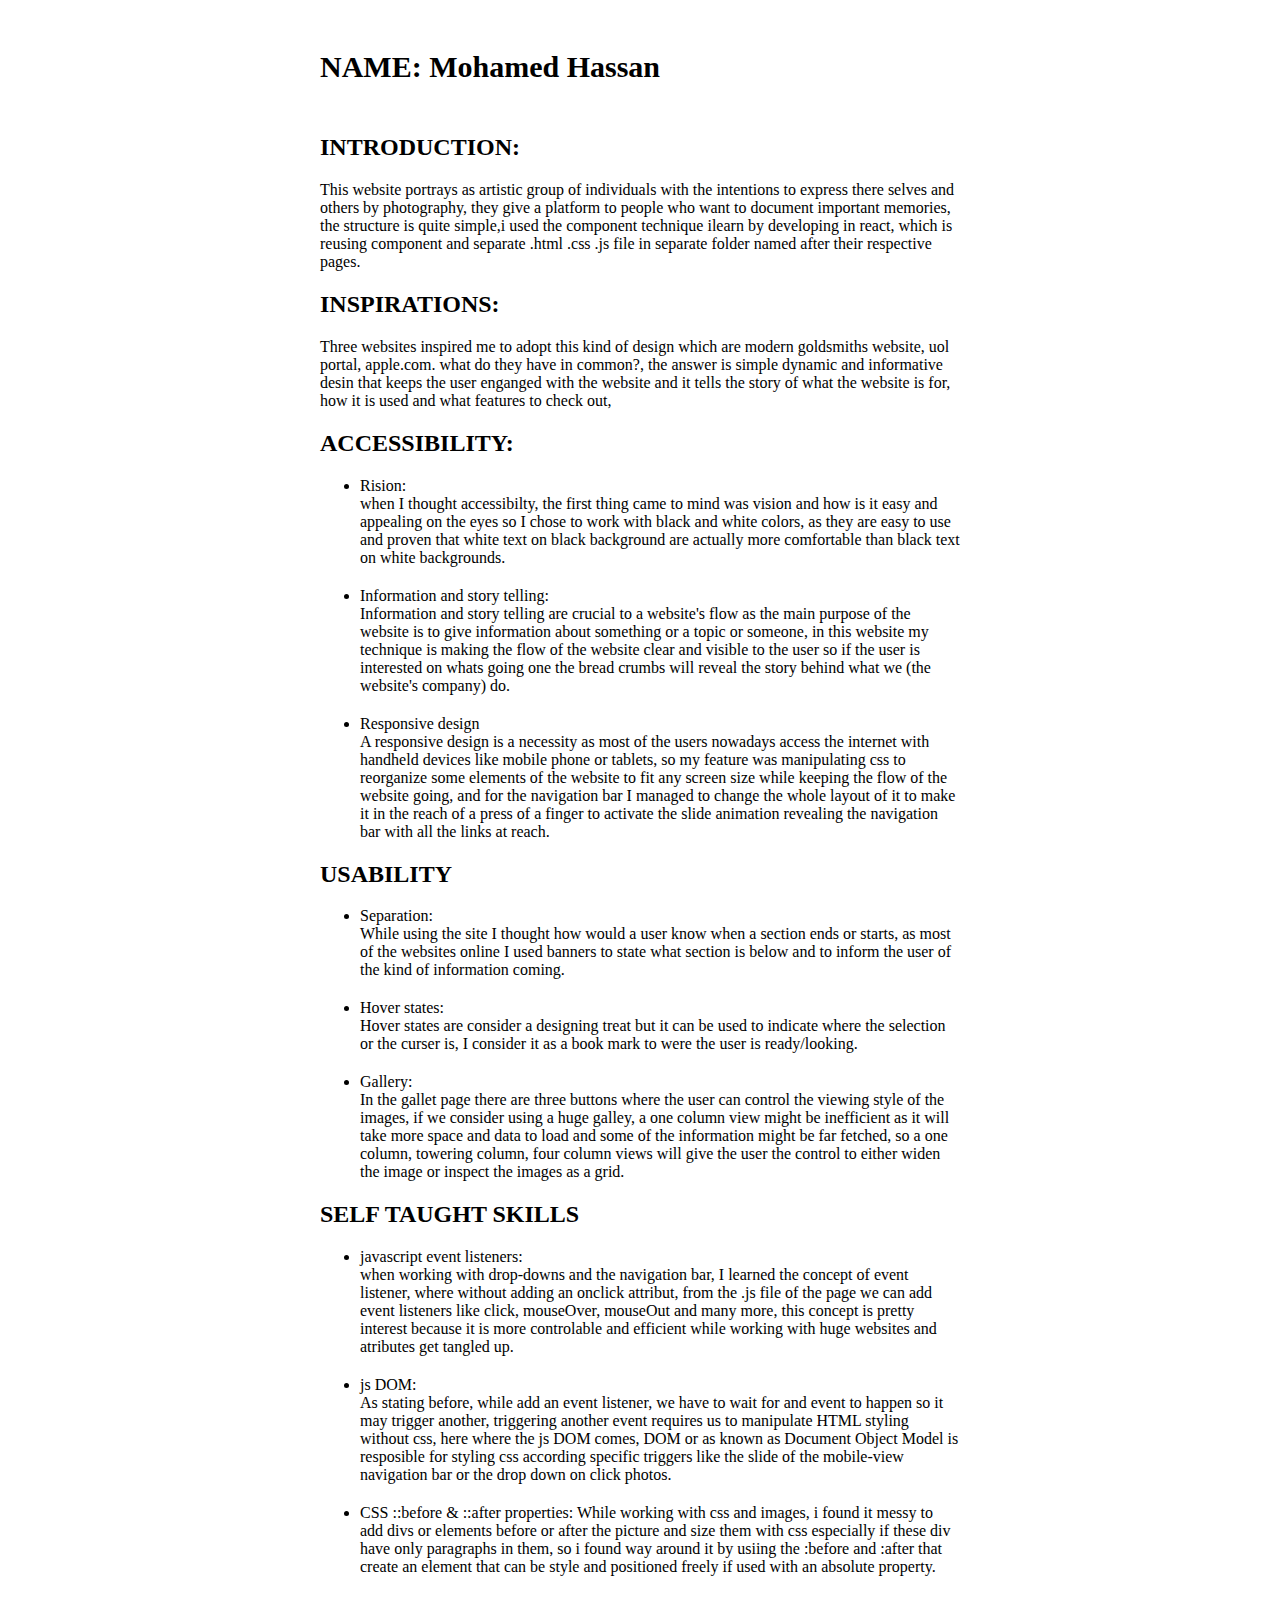
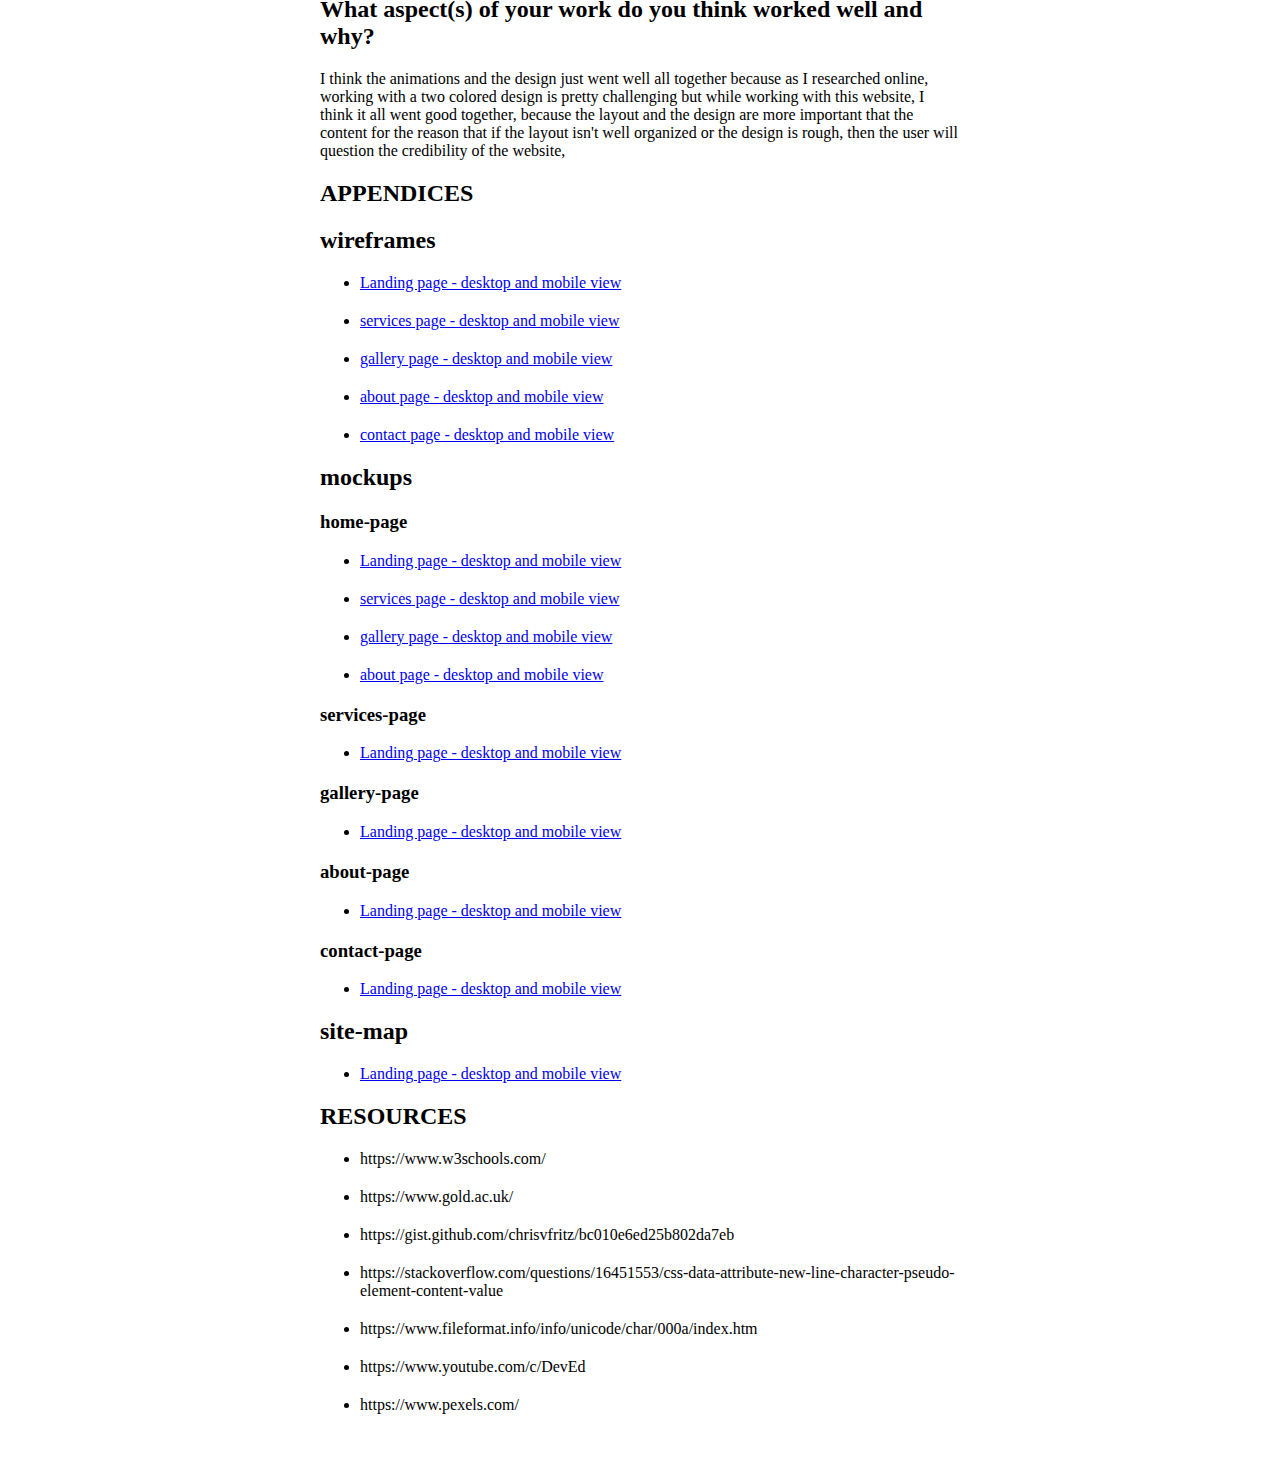
<file: report.html>
<html>
<head>
  <title>This is the title of the webpage!</title>
  <style type="text/css">
    body{
      width: 50%;
      margin: auto;
      padding: 50px;
    }
    li{
      margin-bottom: 20px;
    }
    img{
      width: 60%;
      margin: 10px  auto;
    }
    h1{
      font-size: 30px;
      margin-bottom: 50px;
    }

  </style>
</head>
<body>
  <header><h1><strong>NAME:</strong> Mohamed Hassan</h1></header>
  <header><h2>INTRODUCTION: </h2></header>

    This website portrays as artistic group of individuals with the intentions to express there selves and others by photography, they 
    give a platform to people who want to document important memories, the structure is quite simple,i used the component technique ilearn by developing
    in react, which is reusing component and separate .html .css .js file in separate folder named after their respective pages. 

  <header> <h2>INSPIRATIONS: </h2></header>
    Three websites inspired me to adopt this kind of design which are modern goldsmiths website, uol portal, apple.com.
    what do they have in common?, the answer is simple dynamic and informative desin that keeps the user enganged with the website and 
    it tells the story of what the website is for, how it is used and what features to check out,

  <header> <h2>ACCESSIBILITY: </h2></header>
  <ul>
    <li>
       Rision: <br> when I thought accessibilty, the first thing came to mind was vision and how is it easy and appealing on the eyes 
        so I chose to work with black and white colors, as they are easy to use and proven that white text on black background are actually more
        comfortable than black text on white backgrounds. 
        
    </li>
    <li>
       Information and story telling: <br> Information and story telling are crucial to a website's flow as the main purpose of the website 
        is to give information about something or a topic or someone, in this website my technique is making the flow of the website clear and visible to the user
        so if the user is interested on whats going one the bread crumbs will reveal the story behind what we (the website's company) do.
        
    </li>
    <li>
        Responsive design <br> A responsive design is a necessity as most of the users nowadays access the internet with handheld devices like mobile phone or tablets,
        so my feature was manipulating css to reorganize some elements of the website to fit any screen size while keeping the flow of the website going, and for the navigation 
        bar I managed to change the whole layout of it to  make it in the reach of a press of a finger to activate the slide animation revealing the navigation bar with all the links 
        at reach. 

    </li>
  </ul>
  <header> <h2>USABILITY </h2></header>
  <ul>
    <li>
       Separation: <br> While using the site I thought how would a user know when a section ends or starts, as most of the websites online I used banners to 
        state what section is below and to inform the user of the kind of information coming.
        
    </li>
    <li>
       Hover states: <br> Hover states are consider a designing treat but it can be used to indicate where the selection or the curser is, I consider it as a book mark
        to were the user is ready/looking.
        
    </li>
    <li>
       Gallery: <br> In the gallet page there are three buttons where the user can control the viewing style of the images, if we consider using a huge galley,
        a one column view might be inefficient as it will take more space and data to load and some of the information might be far fetched, so a one column, towering
        column, four column views will give the user the control to either widen the image or inspect the images as a grid.
        
    </li>
  </ul>
  <header> <h2>SELF TAUGHT SKILLS </h2></header>
  <ul>
    <li>
       javascript event listeners: <br> when working with drop-downs and the navigation bar, I learned the concept of event listener, where without adding an onclick
        attribut, from the .js file of the page we can add event listeners like click, mouseOver, mouseOut and many more, this concept is pretty interest because
        it is more controlable and  efficient while working with huge websites and atributes get tangled up.
        
    </li>
    <li>
       js DOM: <br> As stating before, while add an event listener, we have to wait for and event to happen so it may trigger another, triggering another event
        requires us to manipulate HTML styling without css, here where the js DOM comes, DOM or as known as Document Object Model is resposible for styling css according 
        specific triggers like the slide of the mobile-view navigation bar or the drop down on click photos.
        
    </li>
    <li>
       CSS ::before & ::after properties: While working with css and images, i found it messy to add divs or elements before or after the picture and size them with css
        especially if these div have only paragraphs in them, so i found way around it by usiing the :before and :after that create an element that can be style and positioned
        freely if used with an absolute property. <br> 
        
    </li>
  </ul>
  <header> <h2>What aspect(s) of your work do you think worked well and why? </h2></header>
   
    I think the animations and the design just went well all together because as I researched online, working with a two colored design is pretty challenging but while
    working with this website, I think it all went good together, because the layout and the design are more important that the content for the reason that if the layout
    isn't well organized or the design is rough, then the user will question the credibility of the website,
    

  <header> <h2>APPENDICES </h2></header>
   <h2>wireframes </h2>
  <ul>
    <li>
      <a href="./assets/APPENDICES/wireframes/landing page.png">Landing page - desktop and mobile view</a>
    </li>
    <li>
      <a href="./assets/APPENDICES/wireframes/services page.png">services page - desktop and mobile view</a>
    </li>
    <li>
      <a href="./assets/APPENDICES/wireframes/gallery page.png">gallery page - desktop and mobile view</a>
    </li>
    <li>
      <a href="./assets/APPENDICES/wireframes/about page.png">about page - desktop and mobile view</a>
    </li>
    <li>
      <a href="./assets/APPENDICES/wireframes/contact page.png">contact page - desktop and mobile view</a>
    </li>
  </ul>
   <h2>mockups </h2>
  <h3>home-page</h3>
  <ul>
    <li>
      <a href="./assets/APPENDICES/mockups/home/Screenshot 2021-09-20 at 11.43.19 AM.png">Landing page - desktop and mobile view</a>
    </li>
    <li>
      <a href="./assets/APPENDICES/mockups/home/Screenshot 2021-09-20 at 11.43.26 AM.png">services page - desktop and mobile view</a>
    </li>
    <li>
      <a href="./assets/APPENDICES/mockups/home/Screenshot 2021-09-20 at 11.43.32 AM.png">gallery page - desktop and mobile view</a>
    </li>
    <li>
      <a href="./assets/APPENDICES/mockups/home/Screenshot 2021-09-20 at 11.43.47 AM.png">about page - desktop and mobile view</a>
    </li>
  </ul>
  <h3>services-page</h3>
  <ul>
    <li>
      <a href="./assets/APPENDICES/mockups/services.png">Landing page - desktop and mobile view</a>
    </li>
  </ul>
  <h3>gallery-page</h3>
  <ul>
    <li>
      <a href="./assets/APPENDICES/mockups/gallery.png">Landing page - desktop and mobile view</a>
    </li>
  </ul>
  <h3>about-page</h3>
  <ul>
    <li>
      <a href="./assets/APPENDICES/mockups/about.png">Landing page - desktop and mobile view</a>
    </li>
  </ul>
  <h3>contact-page</h3>
  <ul>
    <li>
      <a href="./assets/APPENDICES/mockups/contact.png">Landing page - desktop and mobile view</a>
    </li>
  </ul>
  <h2>site-map</h2>
  <ul>
    <li>
      <a href="./assets/APPENDICES/site map/Screenshot 2021-09-20 at 11.38.57 AM.png">Landing page - desktop and mobile view</a>
    </li>
  </ul>
  
  
  
  <header> <h2>RESOURCES </h2></header>
  <ul>
    <li>https://www.w3schools.com/</li>
    <li>https://www.gold.ac.uk/</li>
    <li>https://gist.github.com/chrisvfritz/bc010e6ed25b802da7eb</li>
    <li>https://stackoverflow.com/questions/16451553/css-data-attribute-new-line-character-pseudo-element-content-value</li>
    <li>https://www.fileformat.info/info/unicode/char/000a/index.htm</li>
    <li>https://www.youtube.com/c/DevEd</li>
    <li>https://www.pexels.com/</li>
  </ul>
</body>

</html>
</file>
